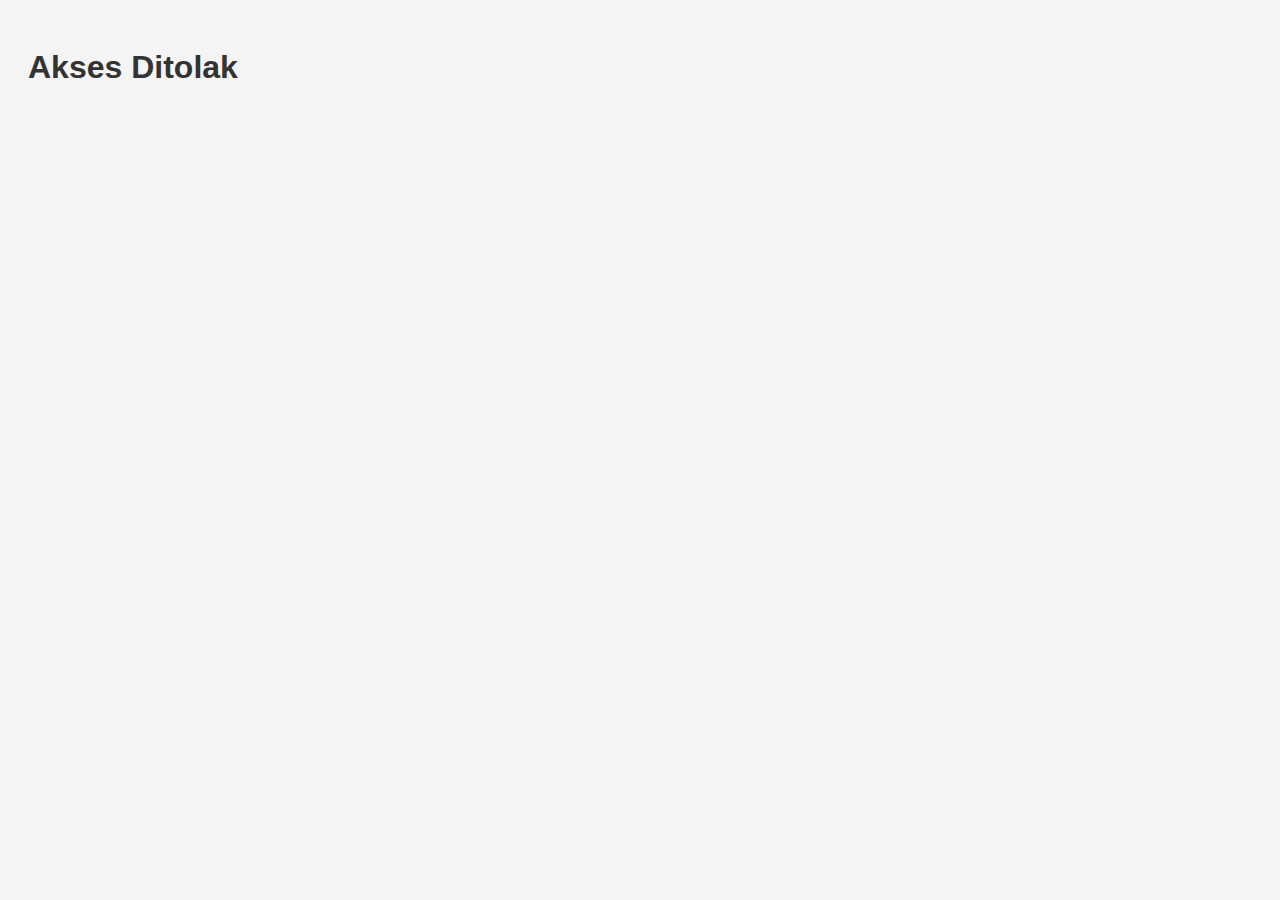
<file: admin.html>
<!DOCTYPE html>
<html lang="en">
<head>
    <meta charset="UTF-8">
    <meta name="viewport" content="width=device-width, initial-scale=1.0">
    <title>Admin Panel</title>
    <style>
        body { font-family: sans-serif; background-color: #f4f4f4; color: #333; padding: 20px; }
        .container { max-width: 600px; margin: auto; background: white; padding: 20px; border-radius: 8px; box-shadow: 0 2px 4px rgba(0,0,0,0.1); }
        h2 { border-bottom: 2px solid #eee; padding-bottom: 10px; }
        form { margin-bottom: 30px; }
        label { display: block; margin-bottom: 8px; font-weight: bold; }
        input[type="file"], select { width: 100%; padding: 8px; margin-bottom: 10px; border-radius: 4px; border: 1px solid #ccc; }
        button { background-color: #007bff; color: white; padding: 10px 15px; border: none; border-radius: 4px; cursor: pointer; font-size: 16px; }
        button:hover { background-color: #0056b3; }
        #message { margin-top: 20px; padding: 10px; border-radius: 4px; display: none; }
        .success { background-color: #d4edda; color: #155724; }
        .error { background-color: #f8d7da; color: #721c24; }
    </style>
</head>
<body>
    <div class="container" id="admin-content" style="display: none;">
        <h2>Admin Panel Galeri</h2>

        <!-- Form untuk Galeri Kegiatan -->
        <form id="kegiatan-form">
            <h3>Upload Foto Kegiatan</h3>
            <label for="kegiatan-file">Pilih Foto:</label>
            <input type="file" id="kegiatan-file" name="file" accept="image/*" required>
            <button type="submit">Upload ke Kegiatan</button>
        </form>

        <!-- Form untuk Foto Siswa -->
        <form id="siswa-form">
            <h3>Upload Foto Siswa</h3>
            <label for="siswa-select">Pilih Siswa:</label>
            <select id="siswa-select" name="student" required>
                <option value="danang">Danang</option>
                <option value="abdul">Abdul</option>
                <option value="daffa">Daffa</option>
                <option value="rafly">Rafly</option>
                <option value="farrel">Farrel</option>
                <option value="ryan">Ryan</option>
                <option value="bagas">Bagas</option>
                <option value="wahyu">Wahyu</option>
                <option value="hafidz">Hafidz</option>
                <option value="fathur">Fathur</option>
                <option value="fadhil">Fadhil</option>
                <option value="fatih">Fatih</option>
                <option value="faras">Faras</option>
                <option value="fakhri">Fakhri</option>
                <option value="fauzan">Fauzan</option>
                <option value="fannan">Fannan</option>
                <option value="firdaus">Firdaus</option>
                <option value="irfan">Irfan</option>
                <option value="ilham">Ilham</option>
                <option value="daffarafi">Daffa Rafi</option>
                <option value="rafi">Rafi</option>
                <option value="rizky">Rizky</option>
                <option value="raihan">Raihan</option>
                <option value="syahran">Syahran</option>
                <option value="zaki">Zaki</option>
                <option value="zhafran">Zhafran</option>
                <option value="maulana">Maulana</option>
                <option value="mhafidz">M Hafidz</option>
                <option value="mrizky">M Rizky</option>
                <option value="nabil">Nabil</option>
                <option value="najwan">Najwan</option>
                <option value="naufal">Naufal</option>
                <option value="neza">Neza</option>
                <option value="oscar">Oscar</option>
                <option value="putra">Putra</option>
            </select>
            <label for="siswa-file">Pilih Foto:</label>
            <input type="file" id="siswa-file" name="file" accept="image/*" required>
            <button type="submit">Upload untuk Siswa</button>
        </form>

        <div id="message"></div>
    </div>

    <script>
        // Simple password protection
        const password = "admin"; // Ganti password ini nanti
        const storedPassword = sessionStorage.getItem("admin-password");

        function showAdminContent() {
            document.getElementById("admin-content").style.display = "block";
        }

        if (storedPassword === password) {
            showAdminContent();
        } else {
            const enteredPassword = prompt("Masukkan password admin:");
            if (enteredPassword === password) {
                sessionStorage.setItem("admin-password", enteredPassword);
                showAdminContent();
            } else {
                alert("Password salah!");
                document.body.innerHTML = "<h1>Akses Ditolak</h1>";
            }
        }

        const messageDiv = document.getElementById('message');

        const handleFormSubmit = async (event, keyPrefix) => {
            event.preventDefault();
            const form = event.target;
            const fileInput = form.querySelector('input[type="file"]');
            const file = fileInput.files[0];
            
            let key;
            if (keyPrefix === 'siswa') {
                const studentName = form.querySelector('select').value;
                key = `siswa_${studentName}`;
            } else {
                key = 'gallery_kegiatan';
            }

            if (!file) {
                alert("Pilih file terlebih dahulu!");
                return;
            }

            const formData = new FormData();
            formData.append('file', file);
            
            messageDiv.style.display = 'block';
            messageDiv.className = '';
            messageDiv.textContent = 'Mengunggah...';

            try {
                const response = await fetch(`/api/upload?key=${key}`, {
                    method: 'POST',
                    body: formData,
                });

                const result = await response.json();

                if (response.ok) {
                    messageDiv.className = 'success';
                    messageDiv.textContent = `Sukses! Foto telah diunggah. URL: ${result.url}`;
                    form.reset();
                } else {
                    throw new Error(result.error || 'Gagal mengunggah file.');
                }
            } catch (error) {
                messageDiv.className = 'error';
                messageDiv.textContent = 'Error: ' + error.message;
            }
        };

        document.getElementById('kegiatan-form').addEventListener('submit', (e) => handleFormSubmit(e, 'gallery'));
        document.getElementById('siswa-form').addEventListener('submit', (e) => handleFormSubmit(e, 'siswa'));
    </script>
</body>
</html>
</file>
